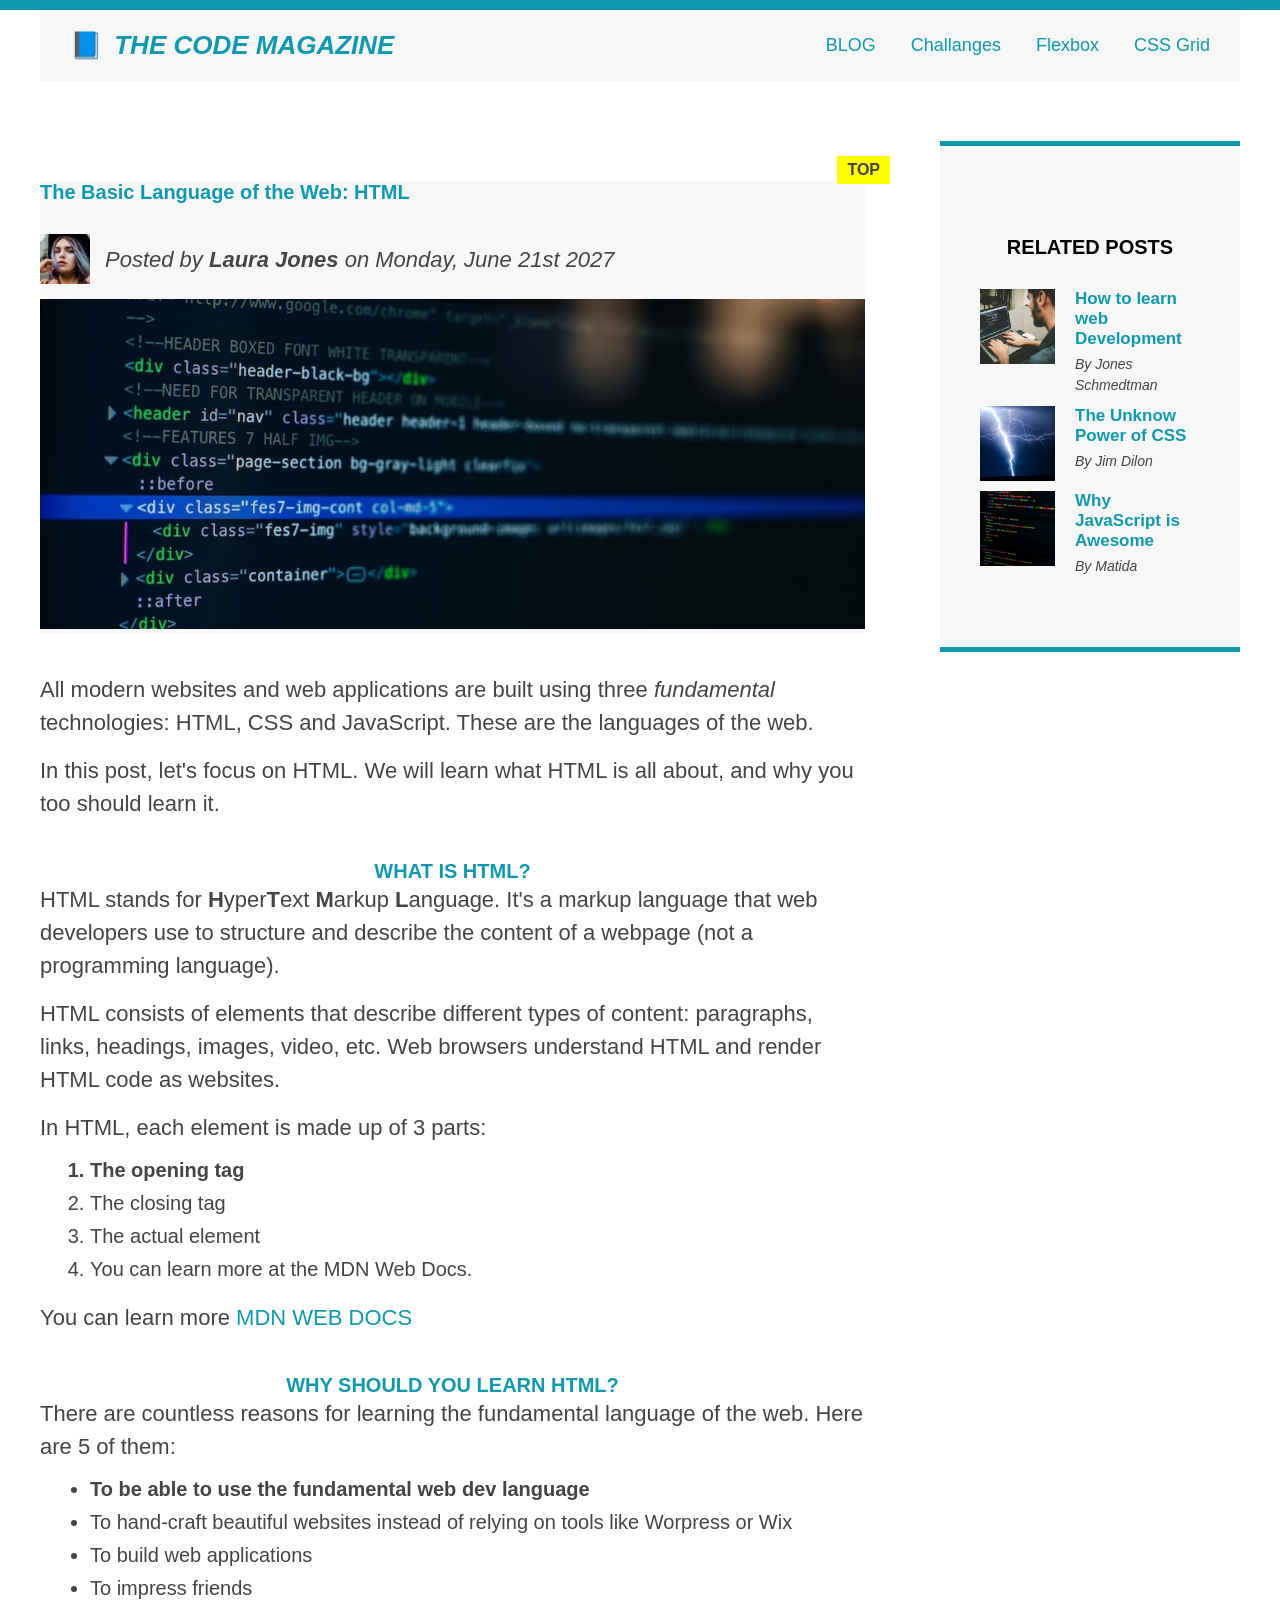
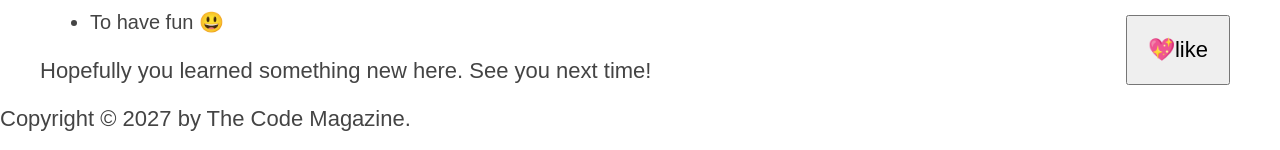
<file: 02-HTML-Fundamentals/index.html>
<!DOCTYPE html>
<html lang="en">
  <head>
    <meta charset="UTF-8"/>
    <link href="style.css" rel="stylesheet" />

    <title>The Basic Language of the Web: HTML</title>
    </head>
    
    
      <!--
      <h1>The Basic Language of the Web: HTML</h1>
      <h2>The Basic Language of the Web: HTML</h2>
      <h3>The Basic Language of the Web: HTMl</h3>
      <h4>The Basic Language of the Web: HTMl</h4>
      <h5>The Basic Language of the Web: HTMl</h5>
      <h6>The Basic Language of the Web: HTMl</h6>
    -->
    <div class="container">
<header class="main-header clearfix">
      <h1>📘 The Code Magazine</h1>
      <nav>
        <!-- <strong> This is the navigation</strong>-->
        <a href="blog.html">BLOG</a>
        <a href="#">Challanges</a>
        <a href="flexbox.html">Flexbox</a>
        <a href="css-grid.html">CSS Grid</a>
      </nav>

 <!--<div class="clear"></div>-->

</header>
  <!-- ONLY NECESSARY FOR FLEXBOX -->
  <!-- <div class="row"> -->
  <article>
    <header class="post-header">
      <h2>The Basic Language of the Web: HTML</h2>
      
     <div class="author-box">
      <img src="img/laura-jones.jpg" 
       alt="a girl picture"
       width="50"
       height="50" 
       class="author-img"
       />

      <p id="author" class="author">Posted by
         <strong>Laura Jones</strong> on Monday, June 21st 2027</p>
     </div>
     
      <img 
      src="img/post-img.jpg"
       alt="html code on a screen"
       width="500" 
       height="200"
       class="post-img"
        />

        <button>💖like</button>
        
    </header>

      
      <p>All modern websites and web applications are
         built using three <em>fundamental</em>
          technologies: HTML, CSS and JavaScript. 
          These are the languages of the web. 
      </p>

      <p>
        In this post, let's focus on HTML.
         We will learn what HTML is all about,
         and why you too should learn it.
      </p>

      <h3>What is HTML?</h3>
      <p>
        HTML stands for <strong>H</strong>yper<strong>T</strong>ext <strong>M</strong>arkup <strong>L</strong>anguage.
         It's a markup language that web developers use to structure and describe
        the content of a webpage (not a programming language).
        </p>
        <p>
        HTML consists of elements that describe different types 
        of content: 
        paragraphs, links, headings, images, video, etc.
         Web browsers understand HTML and render HTML code 
         as websites.
      </p>
      <p>In HTML, each element is made up of 3 parts:</p>

      <ol>
        <li class="first-li">The opening tag</li>
        <li>The closing tag</li>
        <li>The actual element</li>
        <li>You can learn more at the MDN Web Docs.</li>
      </ol>
      <p>You can learn more
      <a href="https://developer.mozilla.org/en-US/docs/Web/HTML"
       target="black"
       >MDN WEB DOCS</a>
      </p>

      <h3>Why should you learn HTML?</h3>

      <p>
        There are countless reasons for learning the fundamental 
        language of the web.
        Here are 5 of them:
      </p>
          <ul>
       <li class="first-li">To be able to use the fundamental web dev language</li>
       <li>To hand-craft beautiful websites instead of relying on
       tools like Worpress or Wix</li>
       <li>To build web applications</li>
       <li>To impress friends</li>
       <li>To have fun 😃</li>
           </ul>

    <p>Hopefully you learned something new here. See you next time!
      </p>
  </article>

<aside>
  <h3 class="related-posts">Related posts</h3>

  <ul class="related">
    <li class="related-post">
      <img 
      src="img/related-1.jpg" 
      alt="image of a boy coding" 
      width="75px"
       height="75px"/>
   <div>
      <a href="#" class="related-link">How to learn web Development</a>
    <p class="related-author">By Jones Schmedtman</p>
   </div>
  </li>


    <li class="related-post">
      <img 
      src="img/related-2.jpg" 
      alt="image of thunder strike"
      width="75px" 
      height="75px"/>
  <div>
      <a href="#" class="related-link">The Unknow Power of CSS</a>
    <p class="related-author">By Jim Dilon</p>
  </div>
  </li>



    <li class="related-post">
      <img
       src="img/related-3.jpg" 
      alt="image of html code" 
      width="75px" 
      height="75px"
      />
  <div>
      <a href="#" class="related-link">Why JavaScript is Awesome</a>
    <p class="related-author">By Matida</p>
  </div>
    </li>
  </ul>
  
</aside>
</div>

  <footer>
    <p id="Copyright">Copyright &copy; 2027 by The Code Magazine.</p>
  </footer>
<!-- </div> -->
      </body>
      </html>
</file>
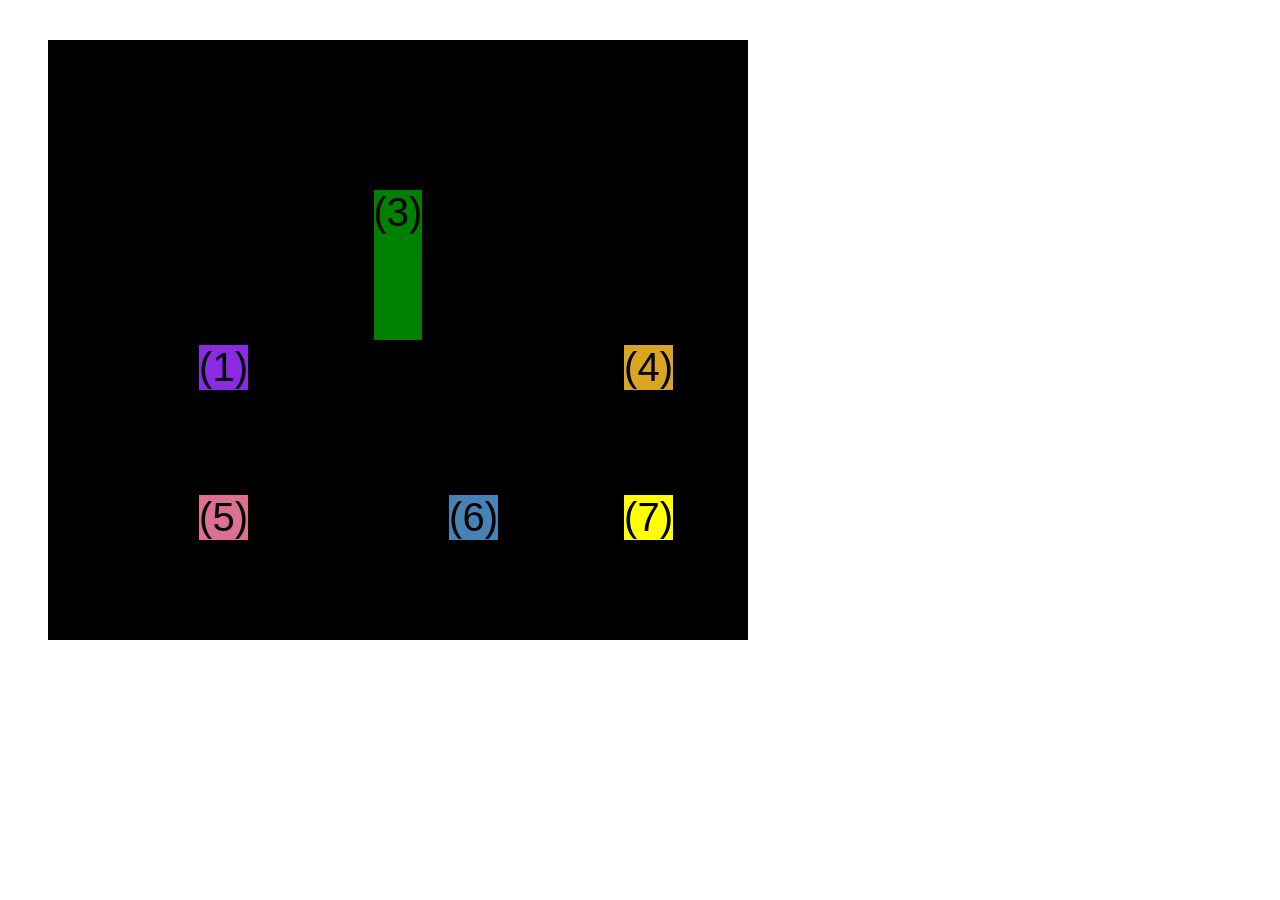
<file: 02-HTML-Fundamentals/css-grid.html>
<!DOCTYPE html>
<html lang="en">
  <head>
    <meta charset="UTF-8" />
    <meta http-equiv="X-UA-Compatible" content="IE=edge" />
    <meta name="viewport" content="width=device-width, initial-scale=1.0" />
    <title>CSS Grid</title>
    <style>
      .el--1 {
        background-color: blueviolet;
      }
      .el--2 {
        background-color: orangered;
      }
      .el--3 {
        background-color: green;
        height: 150px;
      }
      .el--4 {
        background-color: goldenrod;
      }
      .el--5 {
        background-color: palevioletred;
      }
      .el--6 {
        background-color: steelblue;
      }
      .el--7 {
        background-color: yellow;
      }
      .el--8 {
        background-color: crimson;
      }

      .container--1 {
        /* STARTER */
        font-family: sans-serif;
        background-color: #ddd;
        font-size: 30px;
        margin: 40px;

        /* CSS GRID */
        display: grid;
        /*grid-template-rows: 300px 200px;*/
        /*grid-template-columns: 200px 200px 1fr
        1fr;*/
        /* grid-template-colums: 1fr 1fr 1fr auto: */
        grid-template-columns: repeat(4, 1fr);
        grid-template-rows: 1fr 1fr;
       /*height: 500px;*/

        /*gap: 30px;*/
        column-gap: 20px;
        row-gap: 40x; 

        /* temp */
        display: none;
      }
       .el--8 {
        grid-column: 2 / 3;
        /*grid-row: 1 / span 3;*/
        grid-row: 1 / -1;
       }

       .el--2 {
        /* grid-colum: 1 / 4; */
        /*grid-column: 1 / span 4;*/
        grid-column: 1 / -1;
        grid-row: 2;
       }

       .el--6 {
        /* grid-row: 3 / 5; */
       }

      .container--2 {
        /* STARTER */
        
        font-family: sans-serif;
        background-color: black;
        font-size: 40px;
        margin: 40px;

        width: 700px;
        height: 600px;

        /* CSS GRID */
        display: grid;
        grid-template-columns: 125px 200px 125px;
        grid-template-rows: 250px 100px;
        gap: 50px;

        /* Aligning tracks inside container
         distribute empty space*/
         justify-content: center;
         /* justify-content: space-between; */
         align-content: center;

         /* aligning items INSIDE cells:
         moving items around inside cells */
         align-items: end;
         justify-items: end;
      }

      .el--3 {
        align-self: center;
        justify-self: center;
      }

    </style>
  </head>
  <body>
    <div class="container--1">
      <div class="el el--1">(1) HTML</div>
      <div class="el el--2">(2) and</div>
      <div class="el el--3">(3) CSS</div>
      <div class="el el--4">(4) are</div>
      <div class="el el--5">(5) amazing</div>
      <div class="el el--6">(6) languages</div>
      <!-- <div class="el el--7">(7) to</div> -->
      <div class="el el--8">(8) learn</div>
    </div>

    <div class="container--2">
      <div class="el el--1">(1)</div>
      <div class="el el--3">(3)</div>
      <div class="el el--4">(4)</div>
      <div class="el el--5">(5)</div>
      <div class="el el--6">(6)</div>
      <div class="el el--7">(7)</div>
    </div>
  </body>
</html>
</file>
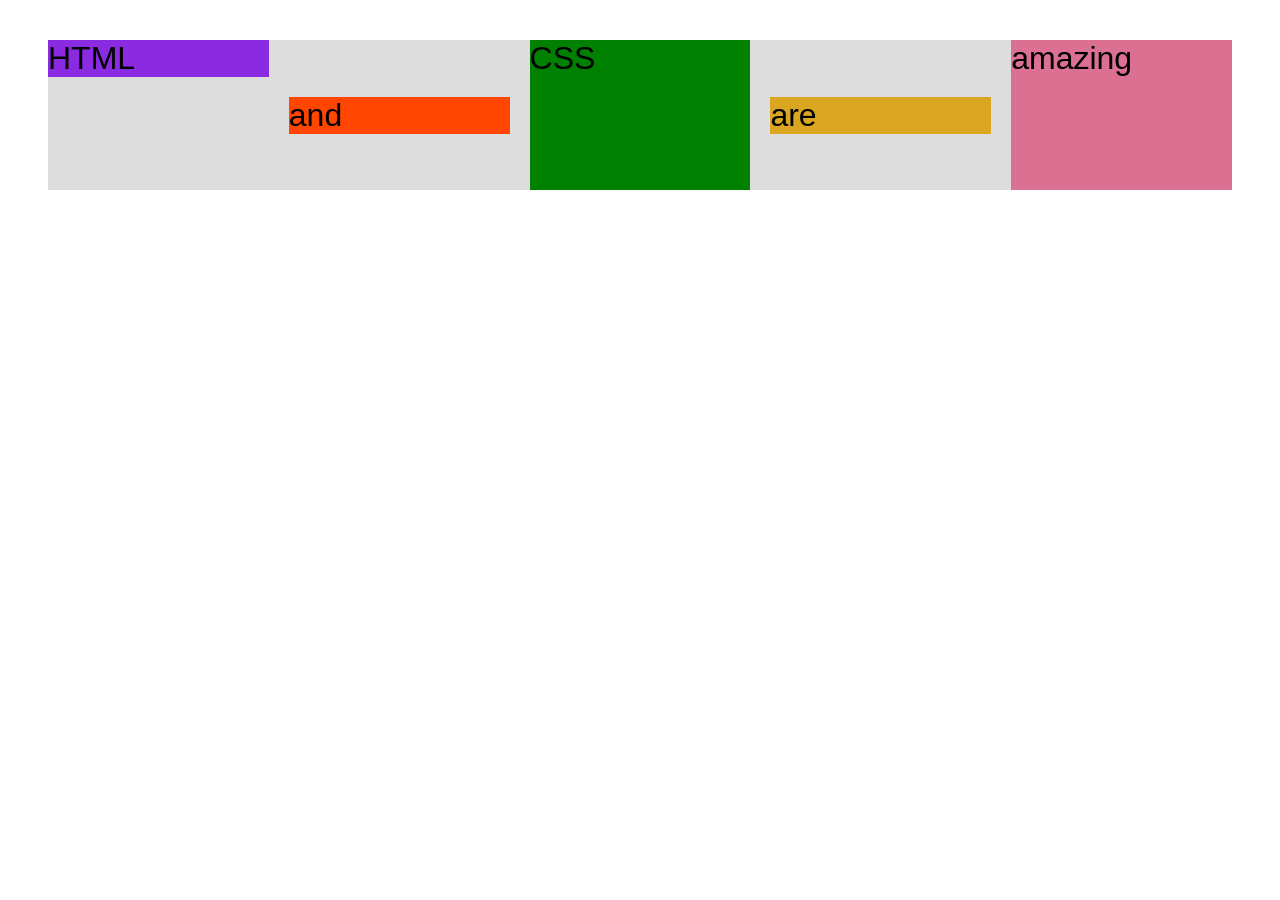
<file: 02-HTML-Fundamentals/flexbox.html>
<!DOCTYPE html>
<html lang="en">
  <head>
    <meta charset="UTF-8" />
    <meta http-equiv="X-UA-Compatible" content="IE=edge" />
    <meta name="viewport" content="width=device-width, initial-scale=1.0" />
    <title>Flexbox</title>
    <style>
      .el--1 {
        background-color: blueviolet;
      }
      .el--2 {
        background-color: orangered;
      }
      .el--3 {
        background-color: green;
        height: 150px;
      }
      .el--4 {
        background-color: goldenrod;
      }
      .el--5 {
        background-color: palevioletred;
      }
      .el--6 {
        background-color: steelblue;
      }
      .el--7 {
        background-color: yellow;
      }
      .el--8 {
        background-color: crimson;
      }

      .container {
        /* STARTER */
        font-family: sans-serif;
        background-color: #ddd;
        font-size: 32px;
        margin: 40px;

        /* FLEXBOX */
        display: flex;
        align-items: center;
        justify-content: flex-start;
        gap: 20px;
      }

      .el {
        /*
        defaults:
        flex-grow: 0;
        flex-shrink: 1;
        flex-basis: auto;
        */

        /*flex-basis: 200px;*/
       /*flex-shrink: 0;*/
       /* flex: 0 0 200px; */

        flex-grow: 1;
        flex: 1;
      }

      .el--1 {
        align-self: flex-start;
        /*order: 2;*/
        /* flex-grow: 3; */
      }

      .el--5 {
        align-self: stretch;
        order: 1;
      }

      .el--6 {
        order: -1;
      }

    </style>
  </head>
  <body>
    <div class="container">
      <div class="el el--1">HTML</div>
      <div class="el el--2">and</div>
      <div class="el el--3">CSS</div>
      <div class="el el--4">are</div>
      <div class="el el--5">amazing</div>
      <!--<div class="el el--6">languages</div>
      <div class="el el--7">to</div>
      <div class="el el--8">learn</div> -->
    </div>
  </body>
</html>
</file>
<file: 02-HTML-Fundamentals/style.css>
* {
 /* border-top: 10px solid #1098ad; */
 margin: 0;
 padding: 0;
 box-sizing: border-box;
}

/* PAGE SECTIONS */
body {
  color: #444;
  font-family: sans-serif;

  border-top: 10px solid #1098ad;
  position: relative;
}

.container {
  width: 1200px;
  /*margin-left: auto;
  margin-right: auto;*/
  margin: 0 auto;
  /*position: relative;*/

  display:

}

.main-header {
  background-color: #f7f7f7;
  /*padding: 20px;
  padding-left: 40px;
  padding-right: 40px;*/
  padding: 20px 30px;
  /*margin-bottom: 60px;*/
  /*height: 80;*/
}

nav {
  font-size: 18px;
  /*text-align: center;*/
}

article {
  /*margin-bottom: 60px;*/

}


.post-header {
margin-bottom: 40px;
/*position: relative;*/
}

aside {
  background-color: #f7f7f7;
  border-top: 5px solid #1098ad;
  border-bottom: 5px solid #1098ad;
  padding: 50px 40px;
}

/* SMALLER ELEMENTS */
h1,
h2,
h3 {
  color:#1098ad;
}
h1 {
  font-size: 26px;
  text-transform: uppercase;
  font-style: italic;
}

h2 {
  font-size: 20px;
  margin-bottom: 30px;
  margin-top: 40px;
}

h3 {
  font-size: 20px;
  text-transform: uppercase;
  /*margin-bottom: 20px;*/
  margin-top: 40px;
  text-align: center;
}

h4 {
  font-size: 20px;
  text-transform: uppercase;
  text-align: center;
  margin-bottom: 30px;
}

p {
  font-size: 22px;
  line-height: 1.5;
  margin-bottom: 15px;
}

ul, 
ol {
  margin-left: 50px;
}

li {
  font-size: 20px;
  margin-bottom: 10px;
  /*display: inline;*/
}

li:last-child {
  margin-bottom: 0;
  margin-bottom: 20px;
}



/* footer p {
  foot-size: 16px;
}

article header p {
  font-style: italic;
}*/

#author {
  font-style: italic;
  font-size: 13;
}

#Copyright {
  font-size: 14;
}

.related-author {
  font-size: 28;
  font-weight: bold;
}

/* ul {
  list-style: none;
} */

.related {
  list-style: none;
  margin-left: 0;
}

header {
  background-color: #f7f7f7;
}

aside h3 {
  text-align: center;
  color: black;
  margin-bottom: 30px;*/
}

body {
  /*background-color: orange;*/
}

/*.first-li{
  font-weight: bold;
}*/

li:first-child {
  font-weight: bold;
}

li:last-child{
  font-style: bold;
}

li:nth-child(2) {
  /*color: red;*/
}

/* Misconception: this won't work! */
article p:last-child {
  /*color: red;*/
}

/* Styling Links */
a:link {
  color: #1098ad;
  text-decoration: none;
}

a:visited {
  /* color: #777; */
  color: #1097ad;
}

a:hover {
  color: orangered;
  font-weight: bold;
  text-decoration: underline orangered;
}

a:active {
  background-color: black;
  font-style: italic;
}
/* LWA */

.post-img {
  width: 100%;
  height: auto;
}

nav a:link {
  /* background-color: orangered;
  margin: 20px;
  padding: 20px;

  display: block; */

  margin-right: 30px;
  /*margin-top: 10px;*/
  display: inline-block;
}

nav a:link:last-child {
  margin-right: 0;
}

button {
  font-size: 22px;
  padding: 20px;
  cursor: pointer;

  position: absolute;
  /* top: 50px;
  left: 50px;*/
  bottom: 50px;
  right: 50px;
}

h1::first-letter {
  font-style: normal;
  margin-right: 5px;
}

h3 + p::first-line {
  /*color: red;*/
}

h2 {
  /*background-color: orange;*/
  position: relative;
}

h2::after {
  content: "TOP";
  background-color: yellow;
  color: #444;
  font-size: 16px;
  font-weight: bold;
  display: inline-block;
  padding: 5px 10px;
  position: absolute;
  top: -25px;
  right: -25px;
}
/* resovlingconflicts */
/* #copyright {
  color: red;
}

copyright {
  color: blue;
}

*text {
  color: yellow;
}

footer p {
  color: green;
}*/

/* nav a:link 
nav p {
font-size: 18px;
} */

/* FLOATS */
/*
 .author-img {
  float:left;
  margin-bottom: 20px;
}

.author {
   this has no value remeber padding-left: 80p
  float: left;
  padding-top: 10px;
  margin-left: 20px;
}

h1 {
  float: left;

}

nav {
  float: right;
}

.clear {
  clear: both;
}

.clearfix::after {
  clear: both;
  content: "";
  display: block;
}

article {
 width: 825px;
 float: left;
}

aside {
width: 300px;
float: right;
}

footer {
clear: both;
} 
*/

/*FLEXBOX8*/

.main-header {
  display: flex;
  align-items: center;
  justify-content: space-between;
}

.author-box {
  display: flex;
  align-items: center;
  margin-bottom: 15px;
}

.author {
  margin-bottom: 0;
  margin-left: 15px;
}

.related-post {
  display: flex;
  gap: 20px;
}

.related-link:link {
  font-size: 17px;
  font-weight: bold;
  font-style: normal;
  margin-bottom: 5px;
  display: block;
}

.related-author {
  margin-bottom: 0;
  font-size: 14px;
  font-weight: normal;
  font-style: italic;
}

/* FLEXBOX LAYOUT*/  

/* .row {
  display: flex;
  gap: 75px;
  margin-bottom: 60px;
  align-items: flex-start;
}

article {
  flex: 1;
  margin-bottom: 0;
}

aside {
  
  defaults:
  flex-grow: 0;
  flex-shrink: 1;
  flex-basis: auto;
  
  flex: 0 0 300px;
} */

/* CSS GRID LAYOUT*/
.container {
  display: grid;
  grid-template-columns: 1fr 300px;
  column-gap: 75px;
  row-gap: 60px;
  align-items: start;
}

.main-header {
  /*grid-column: 1 / span 2;*/
  grid-column: 1 / -1;
}

article {

}

footer {
  grid-column: 1 / -1;
}
</file>
